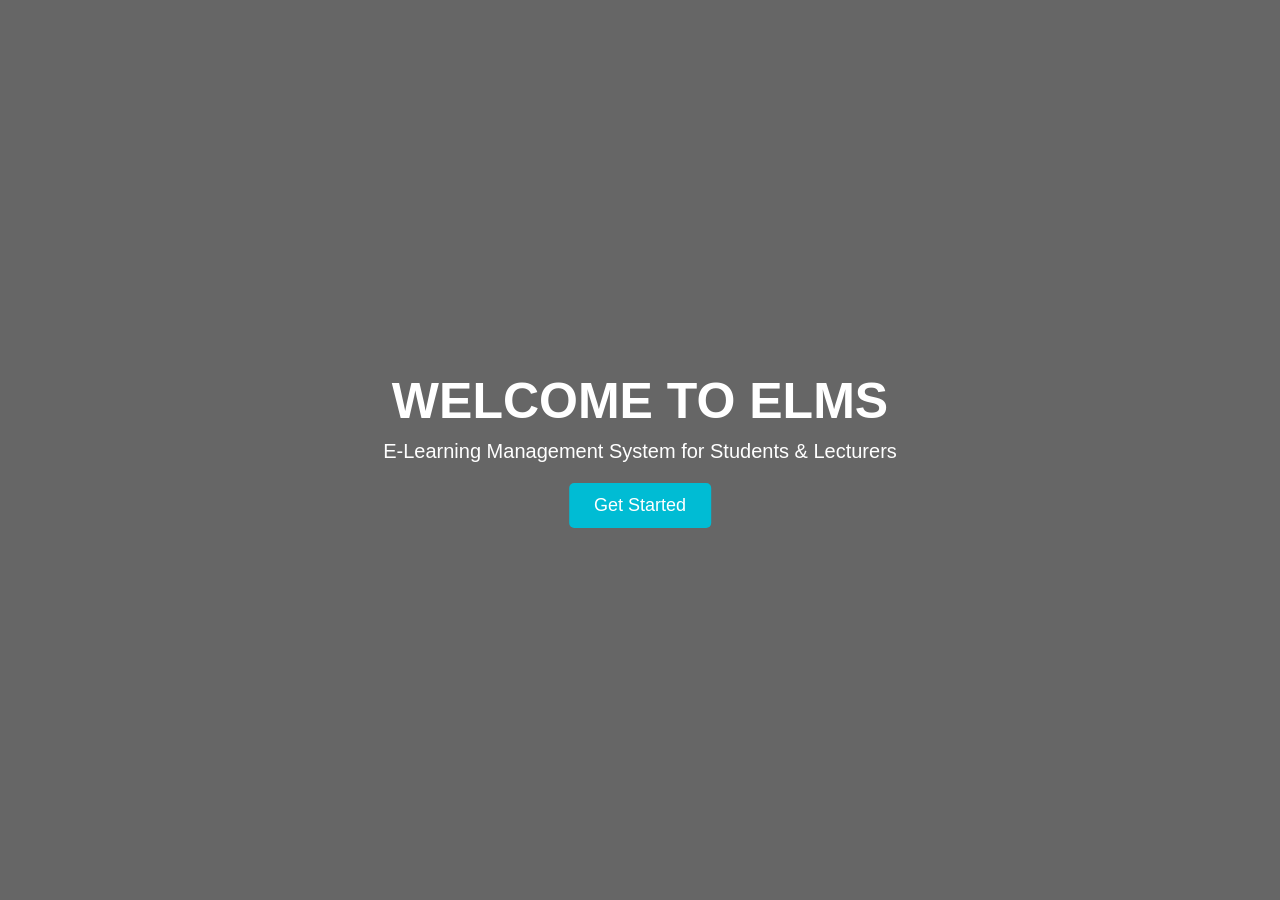
<file: sample.html>
<!DOCTYPE html>
<html lang="en">
<head>
<meta charset="UTF-8">
<title>ELMS - E Learning System</title>

<style>
*{
  margin:0;
  padding:0;
  box-sizing:border-box;
  font-family:Arial, sans-serif;
}

/* FULL SCREEN HERO */
.hero{
  width:100%;
  height:100vh;
  position:relative;
  overflow:hidden;
}

/* SLIDES */
.slide{
  position:absolute;
  width:100%;
  height:100%;
  background-size:cover;
  background-position:center;
  opacity:0;
  transition:opacity 1s ease-in-out;
}

/* ACTIVE SLIDE */
.slide.active{
  opacity:1;
}

/* DARK OVERLAY */
.overlay{
  position:absolute;
  width:100%;
  height:100%;
  background:rgba(0,0,0,0.6);
  z-index:1;
}

/* TEXT CONTENT */
.content{
  position:absolute;
  z-index:2;
  color:white;
  top:50%;
  left:50%;
  transform:translate(-50%,-50%);
  text-align:center;
}

.content h1{
  font-size:50px;
  margin-bottom:10px;
}

.content p{
  font-size:20px;
  margin-bottom:20px;
}

.btn{
  padding:12px 25px;
  background:#00bcd4;
  border:none;
  color:white;
  font-size:18px;
  cursor:pointer;
  border-radius:5px;
}

.btn:hover{
  background:#0097a7;
}
</style>
</head>

<body>

<div class="hero">

  <!-- SLIDES -->
  <div class="slide active" style="background-image:url('https://images.unsplash.com/photo-1523240795612-9a054b0db644');"></div>

  <div class="slide" style="background-image:url('https://images.unsplash.com/photo-1501504905252-473c47e087f8');"></div>

  <div class="slide" style="background-image:url('https://images.unsplash.com/photo-1522202176988-66273c2fd55f');"></div>

  <div class="slide" style="background-image:url('https://images.unsplash.com/photo-1524178232363-1fb2b075b655');"></div>

  <!-- DARK OVERLAY -->
  <div class="overlay"></div>

  <!-- TEXT -->
  <div class="content">
    <h1>WELCOME TO ELMS</h1>
    <p>E-Learning Management System for Students & Lecturers</p>
    <button class="btn">Get Started</button>
  </div>

</div>

<script>
let slides = document.querySelectorAll(".slide");
let index = 0;

function showSlide(){
  slides.forEach(slide => slide.classList.remove("active"));
  slides[index].classList.add("active");

  index++;

  if(index >= slides.length){
    index = 0;
  }
}

setInterval(showSlide, 3000); // change every 3 seconds
</script>

</body>
</html>
</file>
